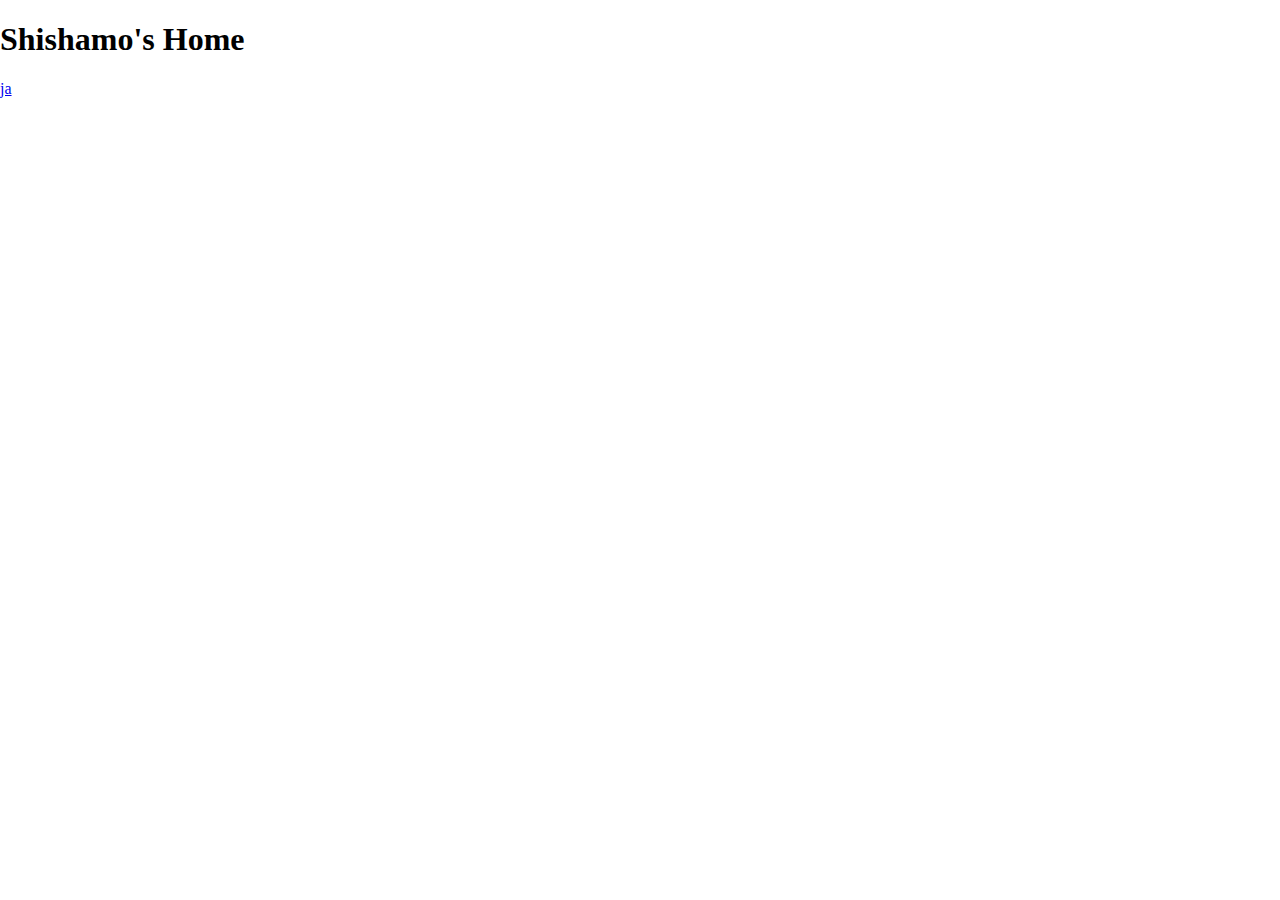
<file: index.html>
<!DOCTYPE html>
<html>
    <head>
        <meta charset="UTF-8">
        <title>Shishamo's Home</title>
    </head>
    <body>
        <div>Please Wait.</div>
        <script src="script.js"></script>
    </body>
</html>
</file>
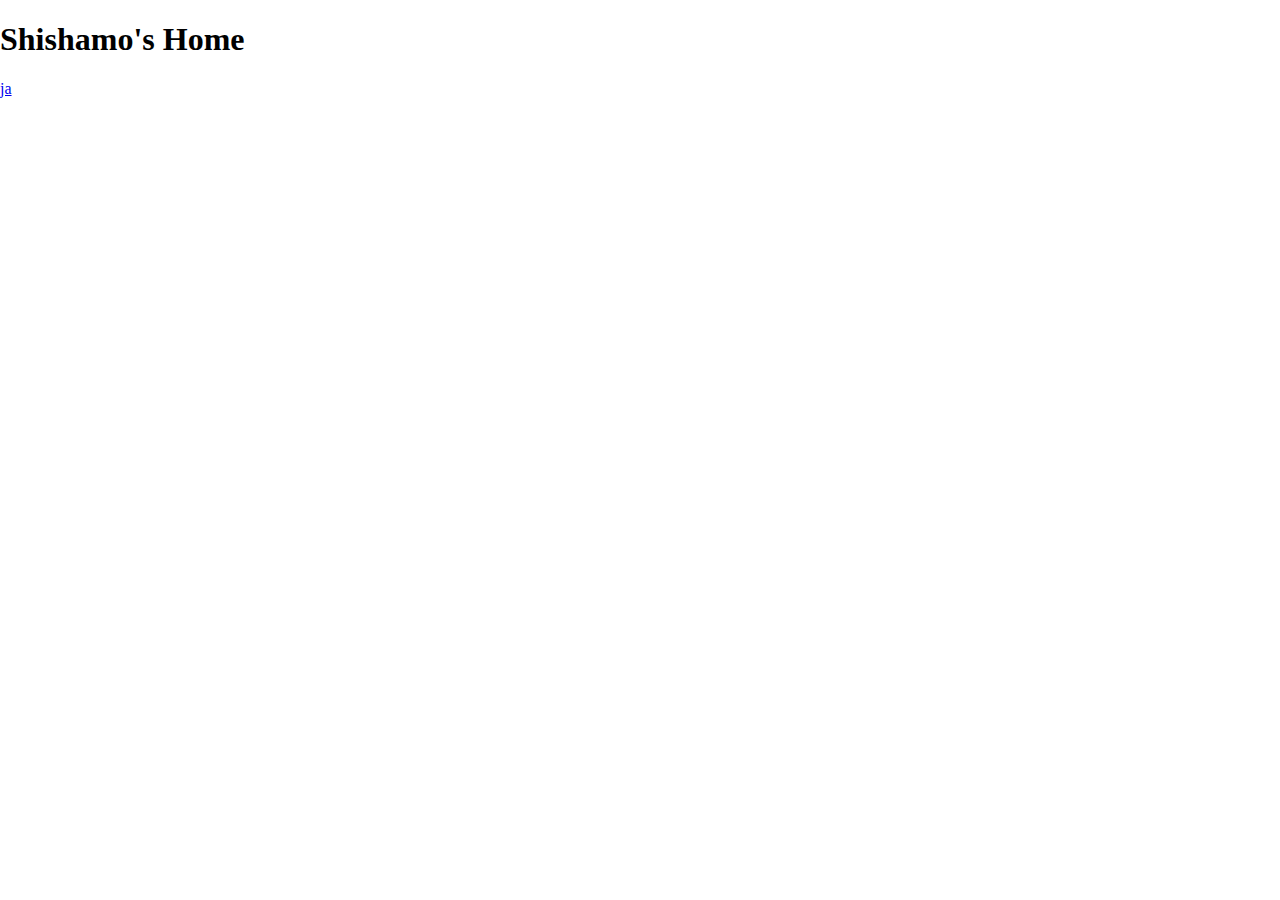
<file: en/index.html>
<!DOCTYPE html>
<html lang="en">
    <head>
        <meta charset="UTF-8">
        <title>Shishamo's Home</title>
        <link rel="stylesheet" href="../normalize.css">
    </head>
    <body>
        <h1>Shishamo's Home</h1>
        <a id="lang_switch"></a>
        <script src="../lang_switch.js"></script>
    </body>
</html>
</file>
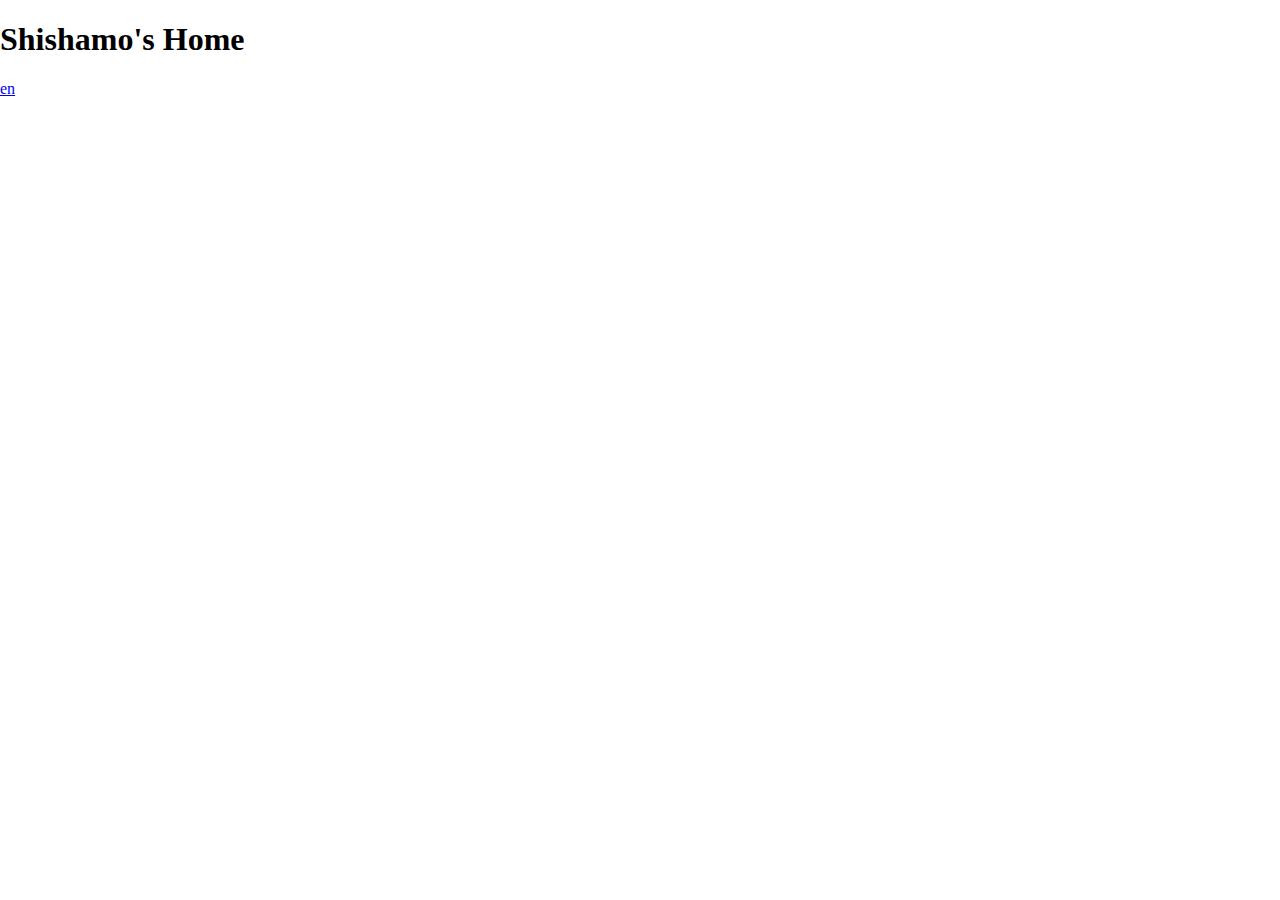
<file: ja/index.html>
<!DOCTYPE html>
<html lang="ja">
    <head>
        <meta charset="UTF-8">
        <title>Shishamo's Home</title>
        <link rel="stylesheet" href="../normalize.css">
    </head>
    <body>
        <h1>Shishamo's Home</h1>
        <a id="lang_switch"></a>
        <script src="../lang_switch.js"></script>
    </body>
</html>
</file>
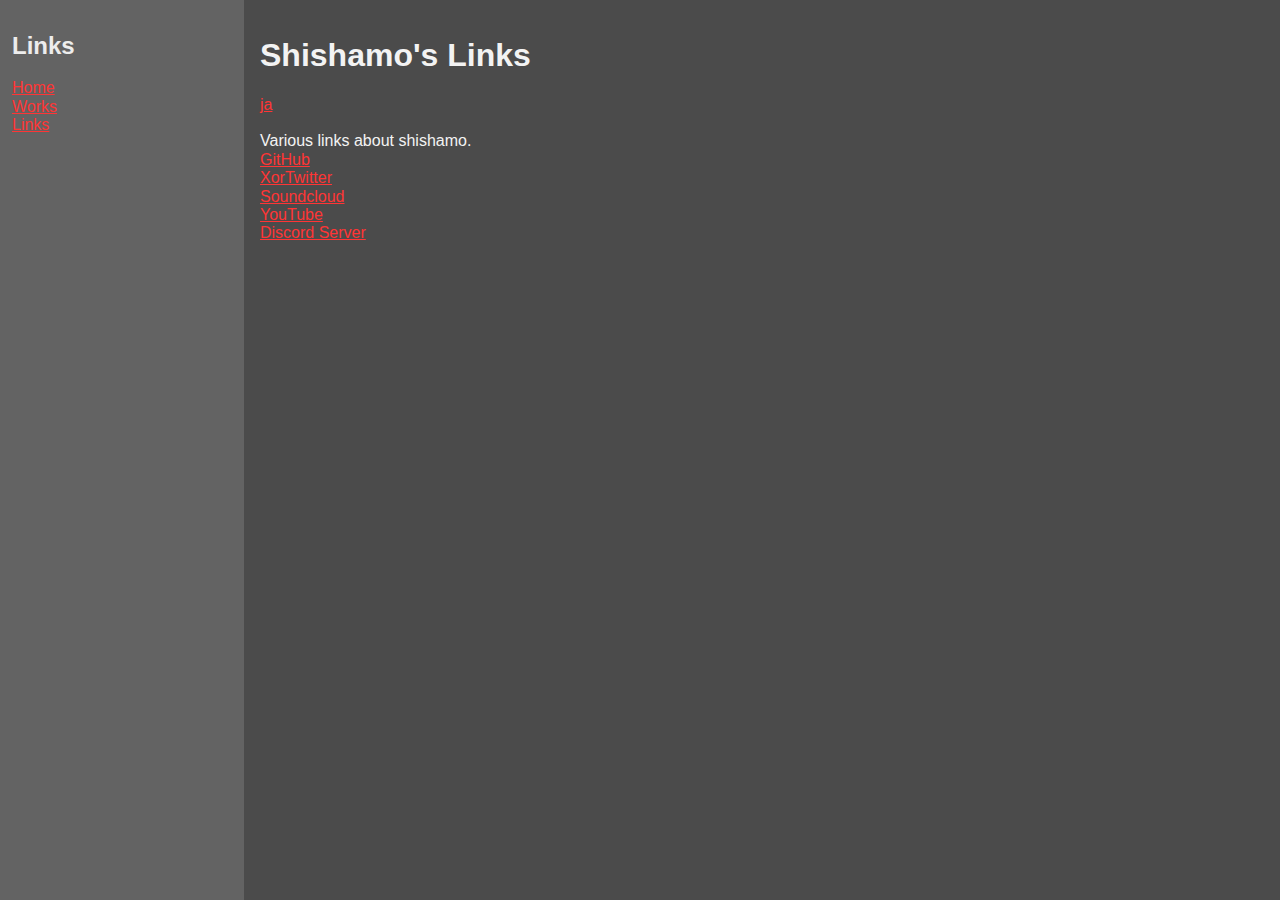
<file: en/links.html>
<!DOCTYPE html>
<html lang="ja">
    <head>
        <meta charset="UTF-8">
        <title>Shishamo's Links</title>
        <link rel="stylesheet" href="../normalize.css">
        <link rel="stylesheet" href="../global.css">
    </head>
    <body>
        <div class="layout">
            <aside id="sidebar"></aside>
            <main class="content">
                <h1>Shishamo's Links</h1>
                <a id="lang_switch"></a>
                <div id="main_text">
                    <br>
                    Various links about shishamo.<br>
                    <a href="https://github.com/OishiiShishamo">GitHub</a><br>
                    <a href="https://x.com/shishamonofurai">XorTwitter</a><br>
                    <a href="https://www.soundcloud.com/shishamonofurai">Soundcloud</a><br>
                    <a href="https://www.youtube.com/@Shishamoequalroot-1equali">YouTube</a><br>
                    <a href="https://discord.gg/mmW2AGuxaN">Discord Server</a>
                </div>
            </main>
            <script src="../global.js" defer></script>
        </div>
    </body>
</html>
</file>
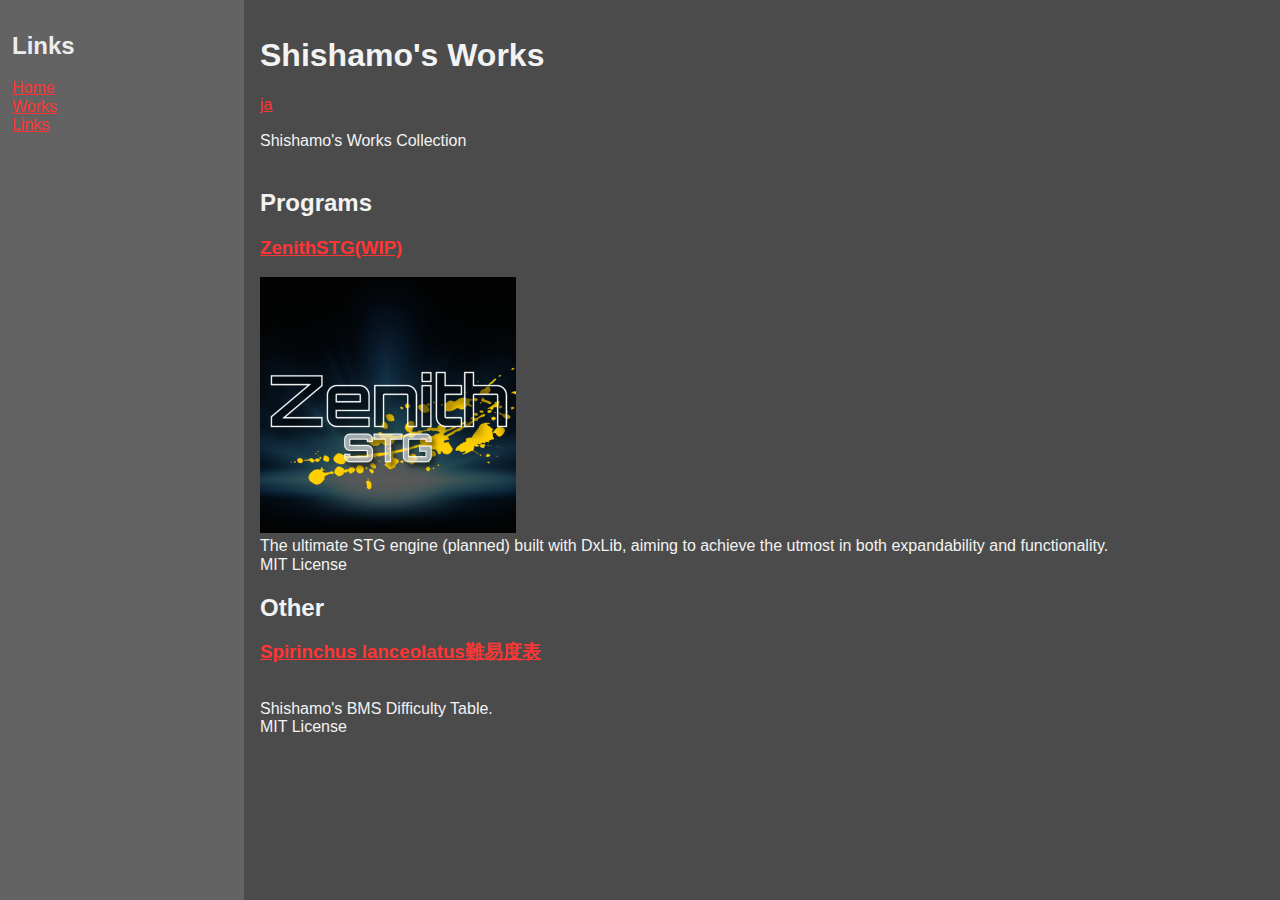
<file: en/works.html>
<!DOCTYPE html>
<html lang="en">
    <head>
        <meta charset="UTF-8">
        <title>Shishamo's Works</title>
        <link rel="stylesheet" href="../normalize.css">
        <link rel="stylesheet" href="../global.css">
    </head>
    <body>
        <div class="layout">
            <aside id="sidebar"></aside>
            <main class="content">
                <h1>Shishamo's Works</h1>
                <a id="lang_switch"></a>
                <div id="main_text">
                    <br>
                    Shishamo's Works Collection<br>
                    <br>
                    <h2>Programs</h2>
                    <a href="https://github.com/OishiiShishamo/ZenithSTG"><h3>ZenithSTG(WIP)</h3></a>
                    <img src="../Resources/ZenithSTG_Logo.png">
                    <br>
                    The ultimate STG engine (planned) built with DxLib, aiming to achieve the utmost in both expandability and functionality.<br>
                    MIT License
                    <br>
                    <h2>Other</h2>
                    <a href="https://oishiishishamo.github.io/shishamo_bms_table/"><h3>Spirinchus lanceolatus難易度表</h3></a>
                    <br>
                    Shishamo's BMS Difficulty Table.<br>
                    MIT License
                    <br>
                </div>
            </main>
            <script src="../global.js" defer></script>
        </div>
    </body>
</html>
</file>
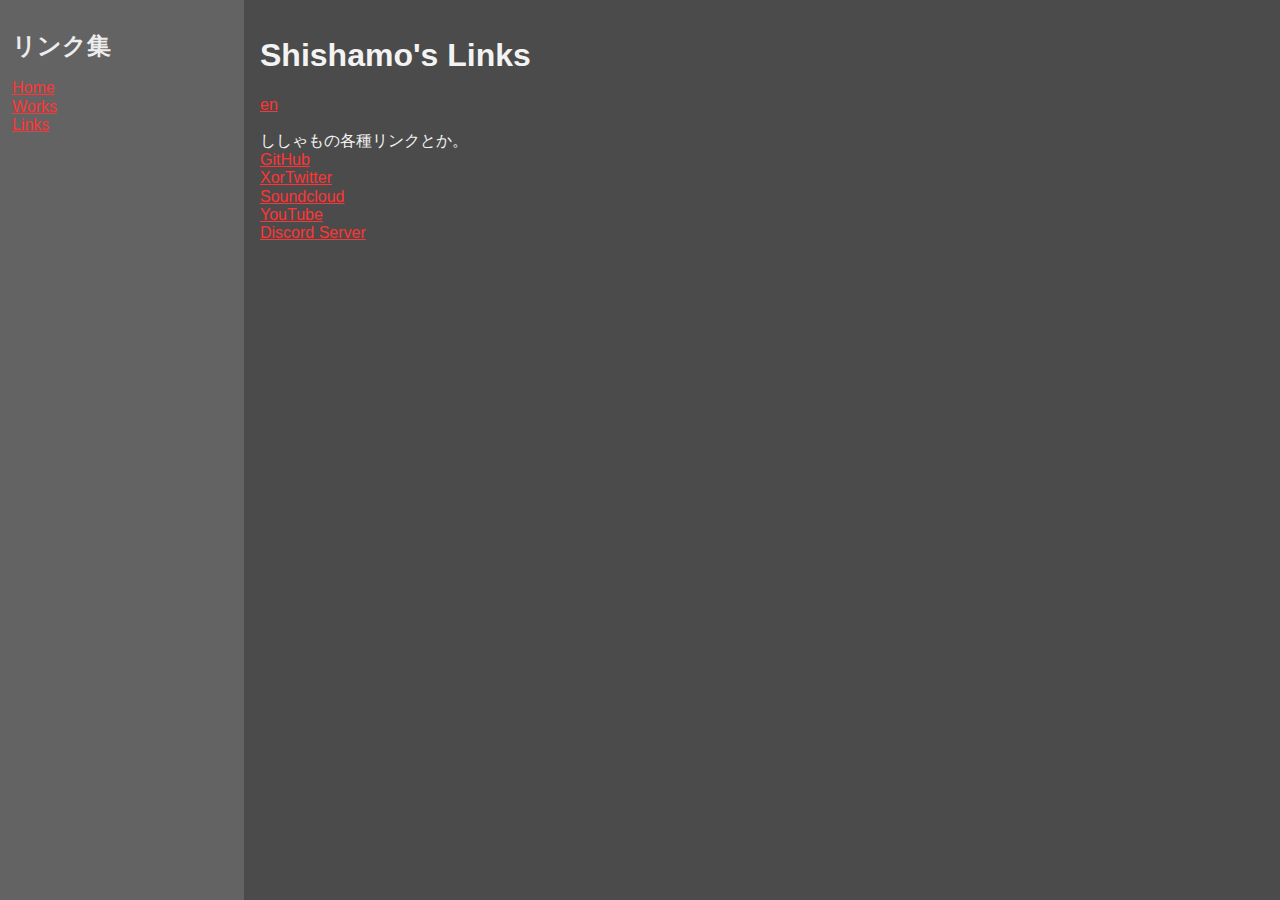
<file: ja/links.html>
<!DOCTYPE html>
<html lang="ja">
    <head>
        <meta charset="UTF-8">
        <title>Shishamo's Links</title>
        <link rel="stylesheet" href="../normalize.css">
        <link rel="stylesheet" href="../global.css">
    </head>
    <body>
        <div class="layout">
            <aside id="sidebar"></aside>
            <main class="content">
                <h1>Shishamo's Links</h1>
                <a id="lang_switch"></a>
                <div id="main_text">
                    <br>
                    ししゃもの各種リンクとか。<br>
                    <a href="https://github.com/OishiiShishamo">GitHub</a><br>
                    <a href="https://x.com/shishamonofurai">XorTwitter</a><br>
                    <a href="https://www.soundcloud.com/shishamonofurai">Soundcloud</a><br>
                    <a href="https://www.youtube.com/@Shishamoequalroot-1equali">YouTube</a><br>
                    <a href="https://discord.gg/mmW2AGuxaN">Discord Server</a>
                </div>
            </main>
            <script src="../global.js" defer></script>
        </div>
    </body>
</html>
</file>
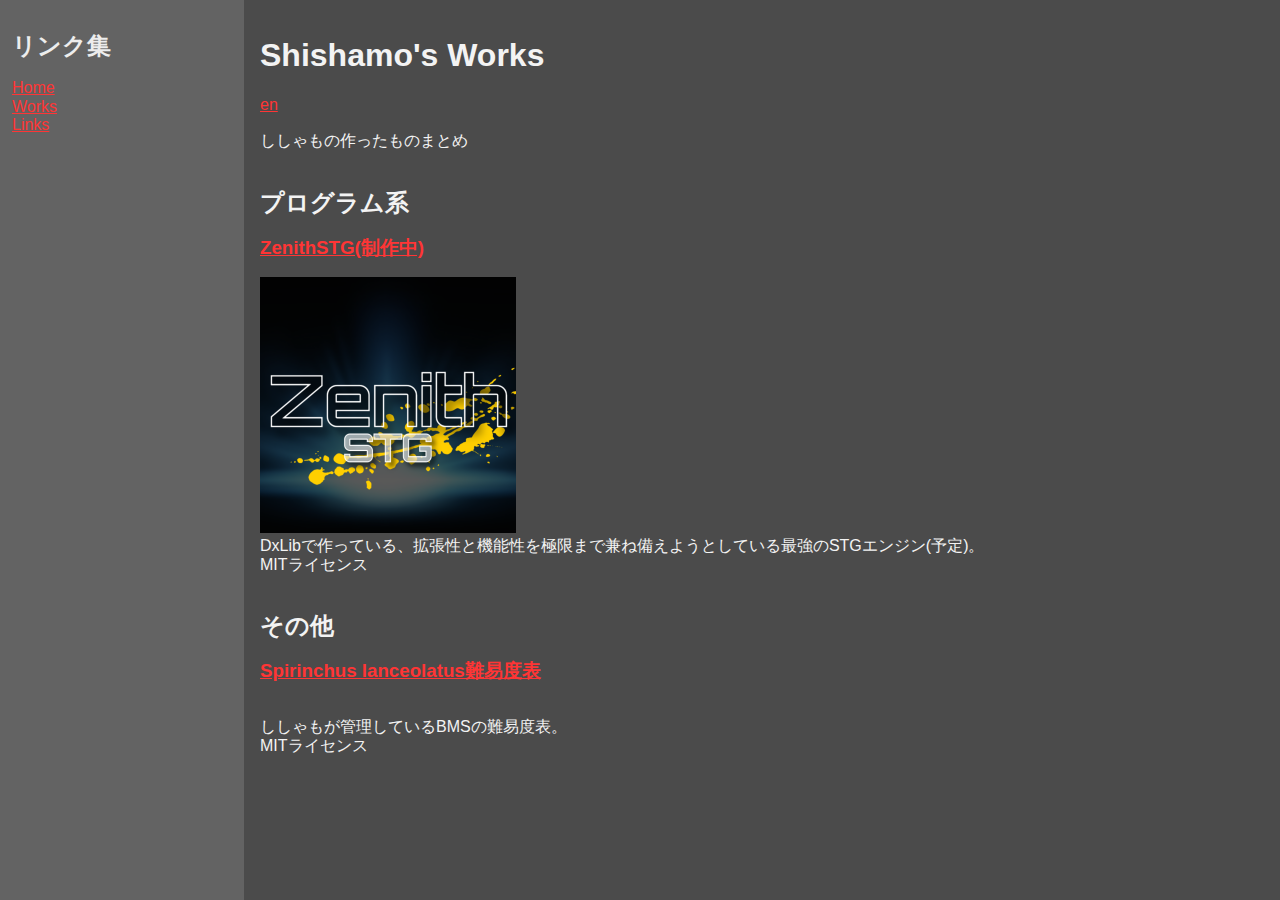
<file: ja/works.html>
<!DOCTYPE html>
<html lang="ja">
    <head>
        <meta charset="UTF-8">
        <title>Shishamo's Works</title>
        <link rel="stylesheet" href="../normalize.css">
        <link rel="stylesheet" href="../global.css">
    </head>
    <body>
        <div class="layout">
            <aside id="sidebar"></aside>
            <main class="content">
                <h1>Shishamo's Works</h1>
                <a id="lang_switch"></a>
                <div id="main_text">
                    <br>
                    ししゃもの作ったものまとめ<br>
                    <br>
                    <h2>プログラム系</h2>
                    <a href="https://github.com/OishiiShishamo/ZenithSTG"><h3>ZenithSTG(制作中)</h3></a>
                    <img src="../Resources/ZenithSTG_Logo.png">
                    <br>
                    DxLibで作っている、拡張性と機能性を極限まで兼ね備えようとしている最強のSTGエンジン(予定)。<br>
                    MITライセンス<br>
                    <br>
                    <h2>その他</h2>
                    <a href="https://oishiishishamo.github.io/shishamo_bms_table/"><h3>Spirinchus lanceolatus難易度表</h3></a>
                    <br>
                    ししゃもが管理しているBMSの難易度表。<br>
                    MITライセンス
                    <br>
                </div>
            </main>
            <script src="../global.js" defer></script>
        </div>
    </body>
</html>
</file>
<file: global.css>
body {
	margin: 0;
	font-family: sans-serif;
}

.layout {
	display: flex;
	min-height: 100vh;
}

#sidebar {
	width: 220px;
	background: #636363;
	padding: 12px;
	color: #ededed;
}

.content {
	flex: 1;
	background: #4b4b4b;
	padding: 16px;
	color: #f3f3f3
}

a {
	color: #ff3535;
}
</file>
